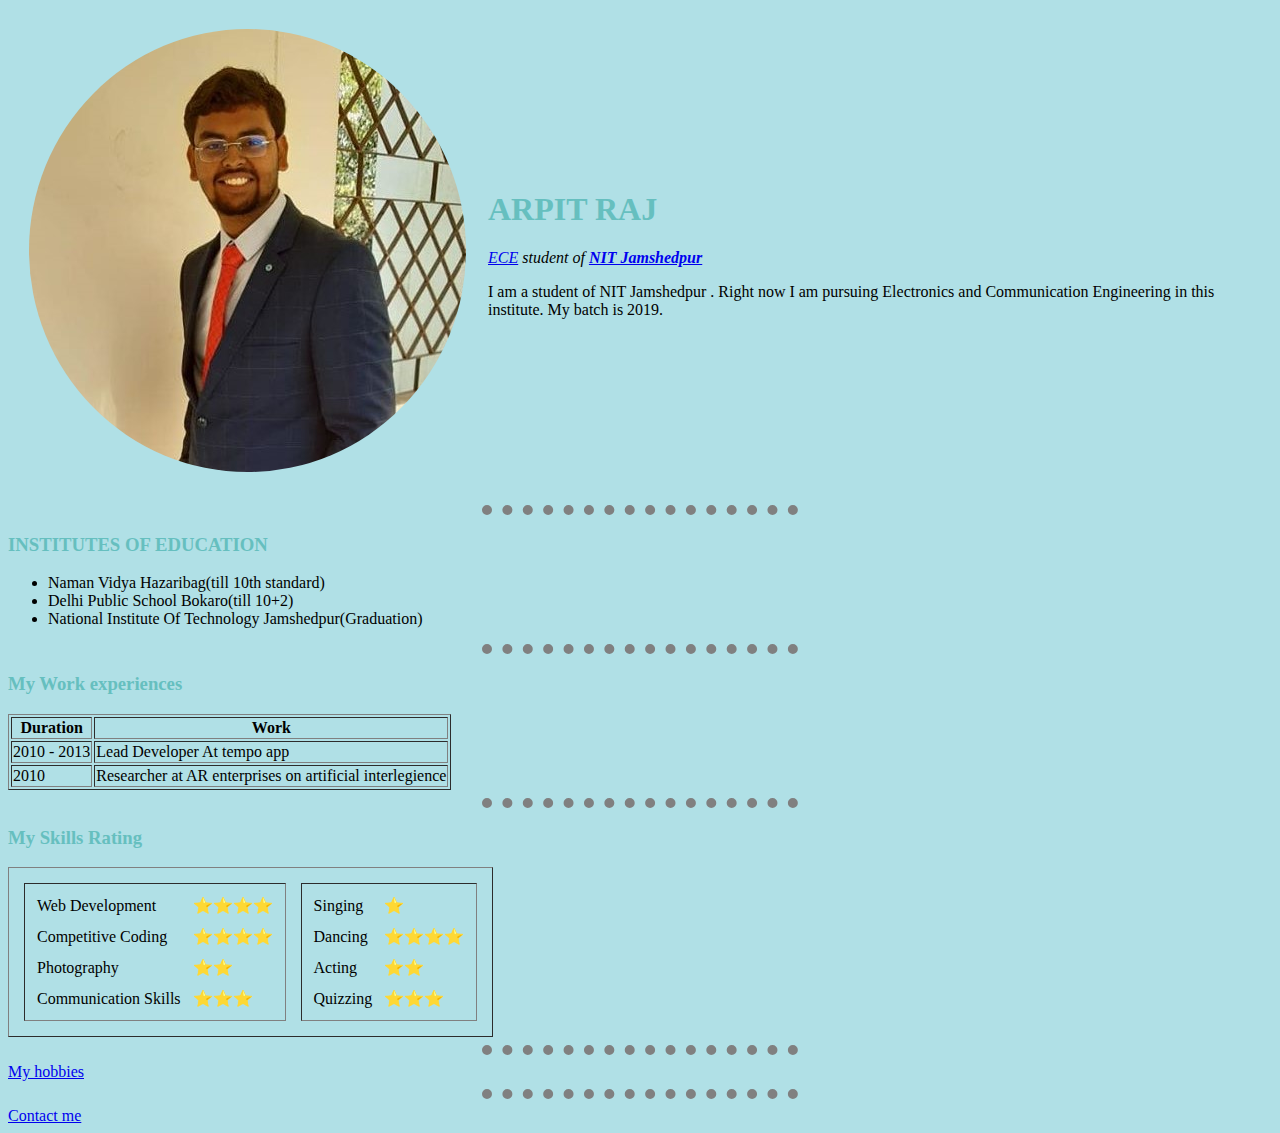
<file: index.html>
<!DOCTYPE html>
  <html>
  <head>
    <meta charset="utf-8">
    <title>Arpit's Personal site</title>
    <link rel="stylesheet" href="styles.css">
    <link rel="icon" href="favicon.ico">
  </head>

  <body >
    <table cellspacing = "20">
      <tr>
        <td><img class="circular" src="ARPIT.jpg" alt="Arpit's Profile"></td>
        <td><h1> ARPIT RAJ </h1>
        <p><em><a href="https://en.wikipedia.org/wiki/Electronic_engineering">ECE</a> student of <strong><a href="http://www.nitjsr.ac.in/">NIT Jamshedpur</a></strong></em></p>
        <p>I am a student of NIT Jamshedpur . Right now I am pursuing Electronics and Communication Engineering
      in this institute. My batch is 2019. </p></td>
      </tr>
    </table>


  <hr>
  <h3>INSTITUTES OF EDUCATION</h3>
  <ul>
    <li>Naman Vidya Hazaribag(till 10th standard)</li>
    <li>Delhi Public School Bokaro(till 10+2)</li>
    <li>National Institute Of Technology Jamshedpur(Graduation)</li>
  </ul>
  <hr>

  <h3>My Work experiences</h3>
  <table border= "1">
    <thead>
      <tr>
        <th>Duration</th>
        <th>Work</th>
      </tr>
    </thead>
    <tbody>
    <tr>
      <td>2010 - 2013</td>
      <td>Lead Developer At tempo app</td>
    </tr>
    <tr>
      <td>2010</td>
      <td>Researcher at AR enterprises on artificial interlegience</td>
    </tr>
  </tbody>
  </table>
<hr>
<h3>My Skills Rating</h3>

<table cellspacing="15" border="1">
  <tr>
<td><table cellspacing="10" >
  <tr>
    <td>Web Development</td>
    <td>⭐⭐⭐⭐</td>
  </tr>
  <tr>
    <td>Competitive Coding</td>
    <td>⭐⭐⭐⭐</td>
  </tr>
  <tr>
    <td>Photography</td>
    <td>⭐⭐</td>
  </tr>
  <tr>
    <td>Communication Skills</td>
    <td>⭐⭐⭐</td>
  </tr>
</table></td>
<td><table cellspacing="10" >
  <tr>
    <td>Singing</td>
    <td>⭐</td>
  </tr>
  <tr>
    <td>Dancing</td>
    <td>⭐⭐⭐⭐</td>
  </tr>
  <tr>
    <td>Acting</td>
    <td>⭐⭐</td>
  </tr>
  <tr>
    <td>Quizzing</td>
    <td>⭐⭐⭐</td>
  </tr>
</table></td>

</tr>
</table>
<hr>
  <a href="hobbies.html">My hobbies</a>
  <hr>
  <a href="Contact.html">Contact me</a>


  </body>
  </html>
</file>
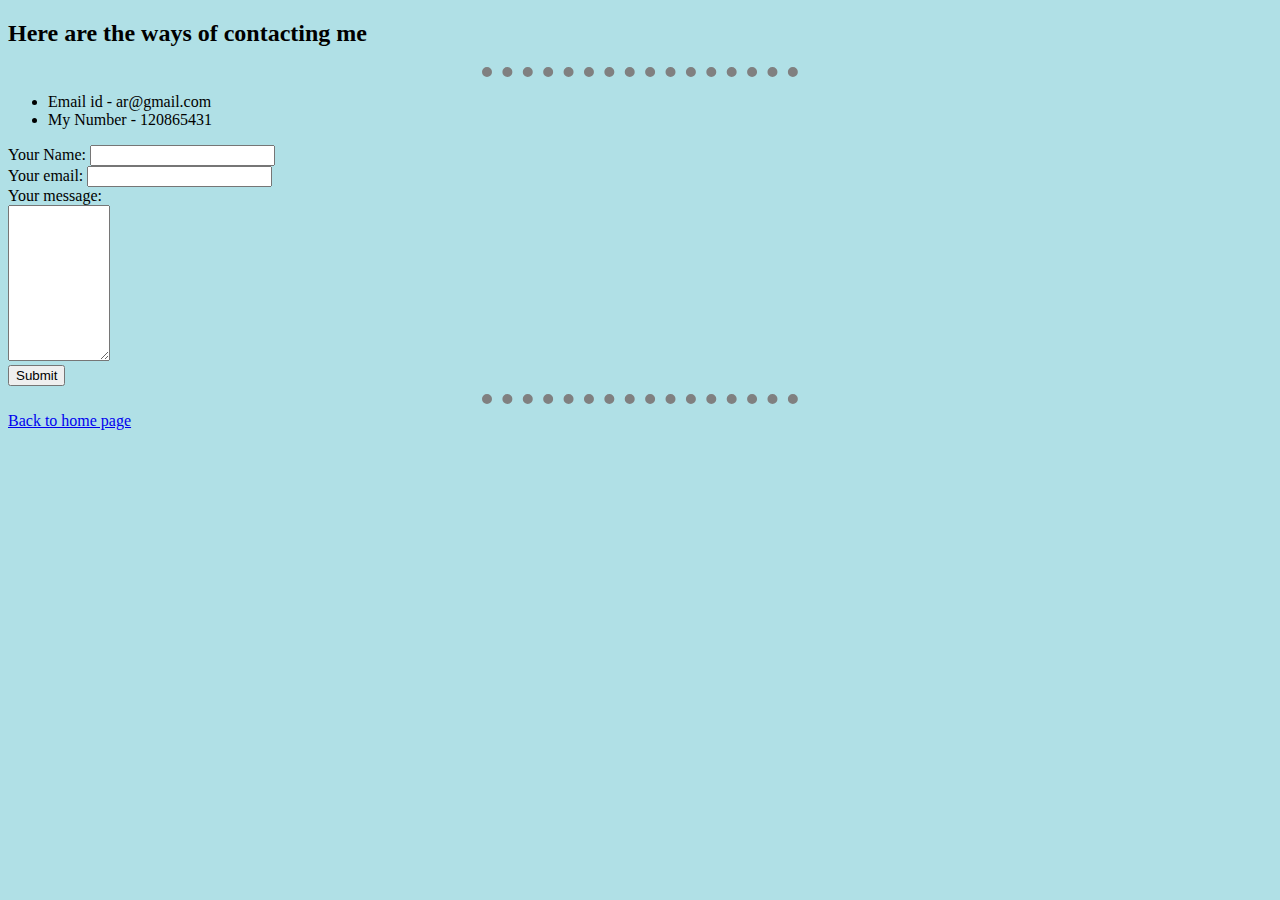
<file: Contact.html>
<!DOCTYPE html>
<html>
  <head>
    <meta charset="utf-8">
    <title>How to contact</title>
    <link rel="stylesheet" href="styles.css">
  </head>

    <h2>Here are the ways of contacting me</h2>
    <hr>
    <ul>
      <li>Email id - ar@gmail.com</li>
      <li>My Number - 120865431</li>
    </ul>

    <form class="" action="mailto:info@gmail.com" method="post" enctype="text/plain">
      <label>Your Name:</label>
      <input type="text" name="YourName" value="">

      <br>
      <label>Your email:</label>
      <input type="email" name="YourEmail" value=""><br>
      <label>Your message:</label><br>
      <textarea name="yourMessage" rows="10" cols="10"></textarea><br>
      <input type="submit" name="" value="Submit">
    </form>
    <hr>
    <a href="index.html">Back to home page</a>
  </body>
</html>
</file>
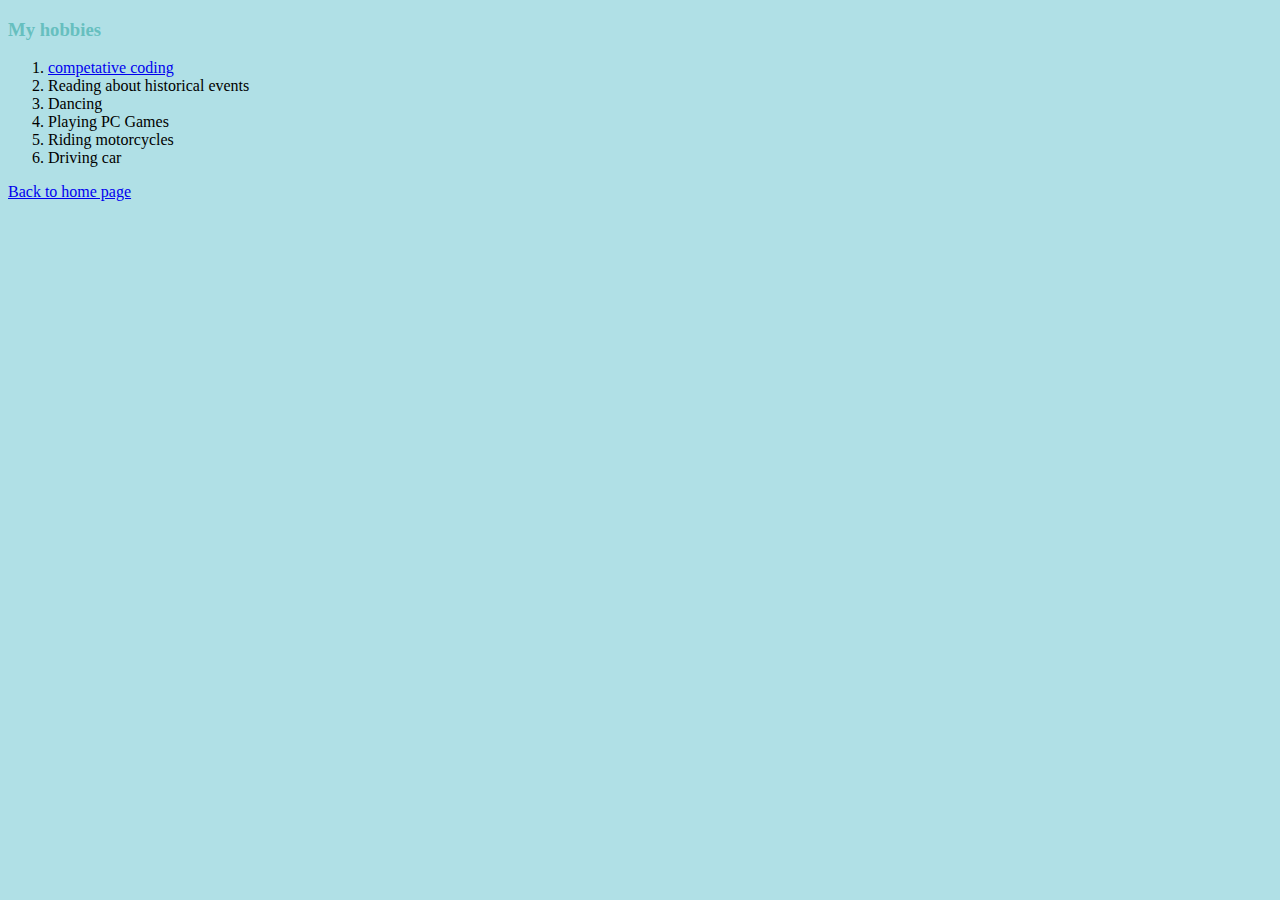
<file: hobbies.html>
<!DOCTYPE html>
<html>
  <head>
    <meta charset="utf-8">
    <title>My hobbies</title>
   <link rel="stylesheet" href="styles.css">
  </head>

    <h3>My hobbies</h3>
  <ol>
    <li><a href="https://www.hackerearth.com/@ar123.jh">competative coding</a></li>
    <li>Reading about historical events</li>
    <li>Dancing</li>
    <li>Playing PC Games</li>
    <li>Riding motorcycles</li>
    <li>Driving car</li>
  </ol>
  <a href="index.html">Back to home page </a>

  </body>
</html>
</file>
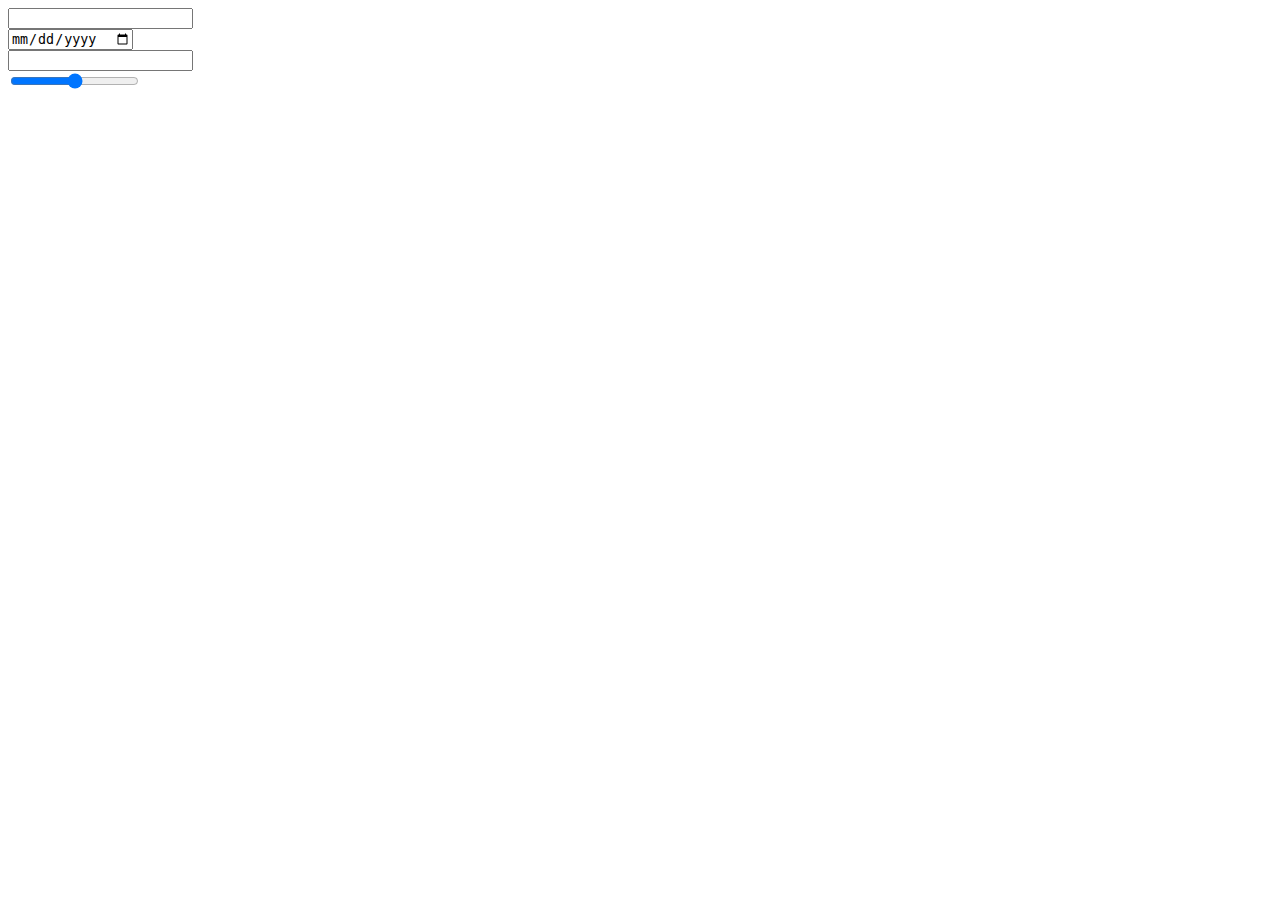
<file: input.html>
<!DOCTYPE html>
<html >
  <head>
    <meta charset="utf-8">
    <title>Input of User</title>
  </head>
  <body>
    <form class="" action="index.html" method="post">
    <input type="text" name="" value="">
    <br>
    <input type="date" name="" value="">
    <br>
    <input type="" name="" value="">
    </form>
    <input type="range" name="" value="">

  </body>
</html>
</file>
<file: styles.css>
body {
    background-color:powderblue;
  }
  hr {


    border-style:none;
    border-top-style:dotted;
    border-color:grey;
    border-width:10px;
    width : 25%;

  }
  h1 {
    color: #66BFBF;
    }
  h3 {
    color: #66BFBF;
  }
  .circular{
    border-radius: 100%;
  }
</file>
